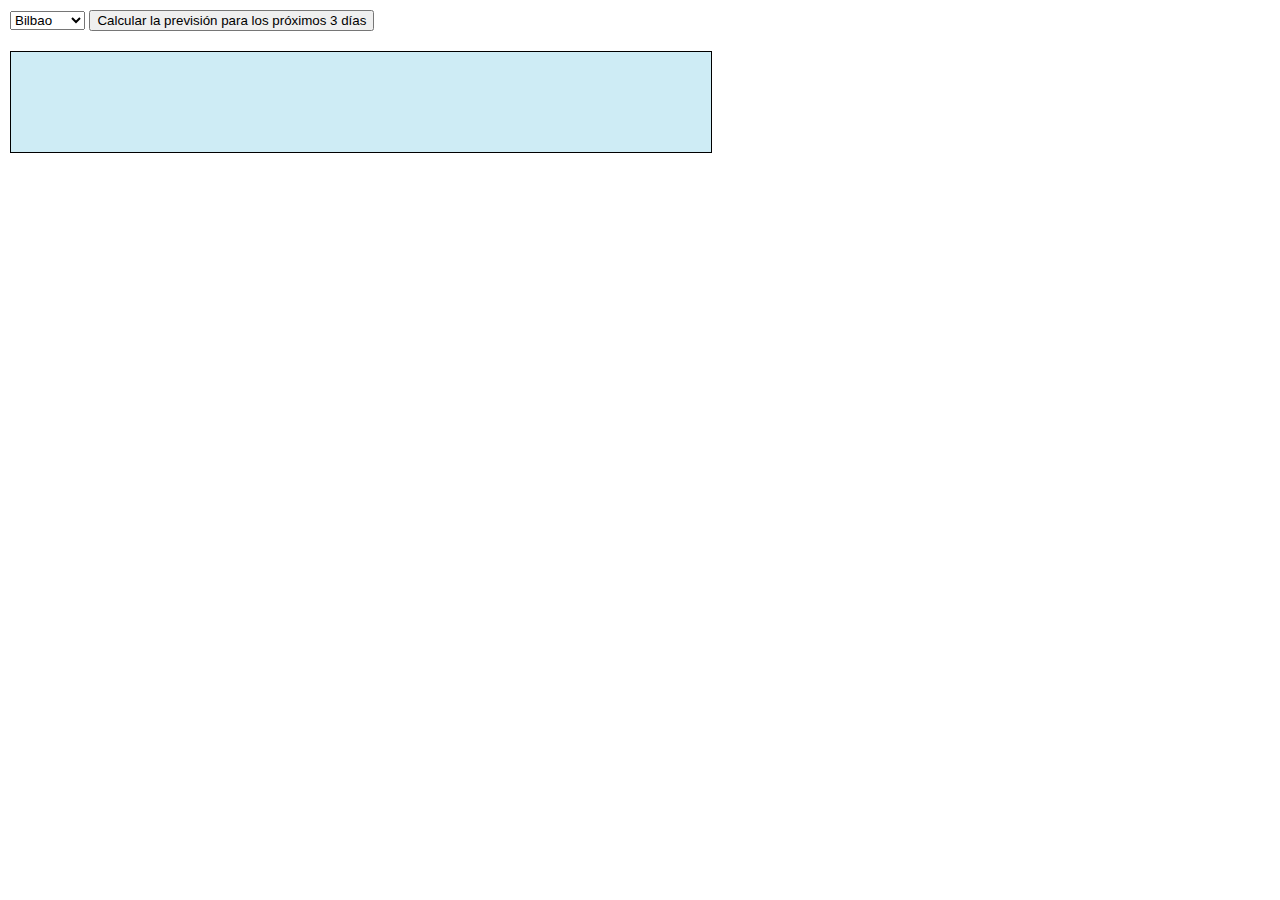
<file: JS/json_ajax_api_google_weather/index.html>
<!DOCTYPE html>
<html>
<head>
<meta charset="utf-8">
	<title>El tiempo</title>
	<script src="scripts.js"></script>
	<script src="http://ajax.googleapis.com/ajax/libs/jquery/1.11.0/jquery.min.js"> </script>
	<link rel="stylesheet" href="style.css">
</head>
<body>
	<div id="select">
		<select id="comboboxCiudad">
			<option value="1">Donostia</option>
			<option selected="selected" value="2">Bilbao</option>
			<option value="3">Vitoria</option>
		</select>
		<button type="button" id="btnTiempo">Calcular la previsión para los próximos 3 días</button>
	</div>
	<h3></h3>
	<div id="weather">
	</div>
</body>
</html>
</file>
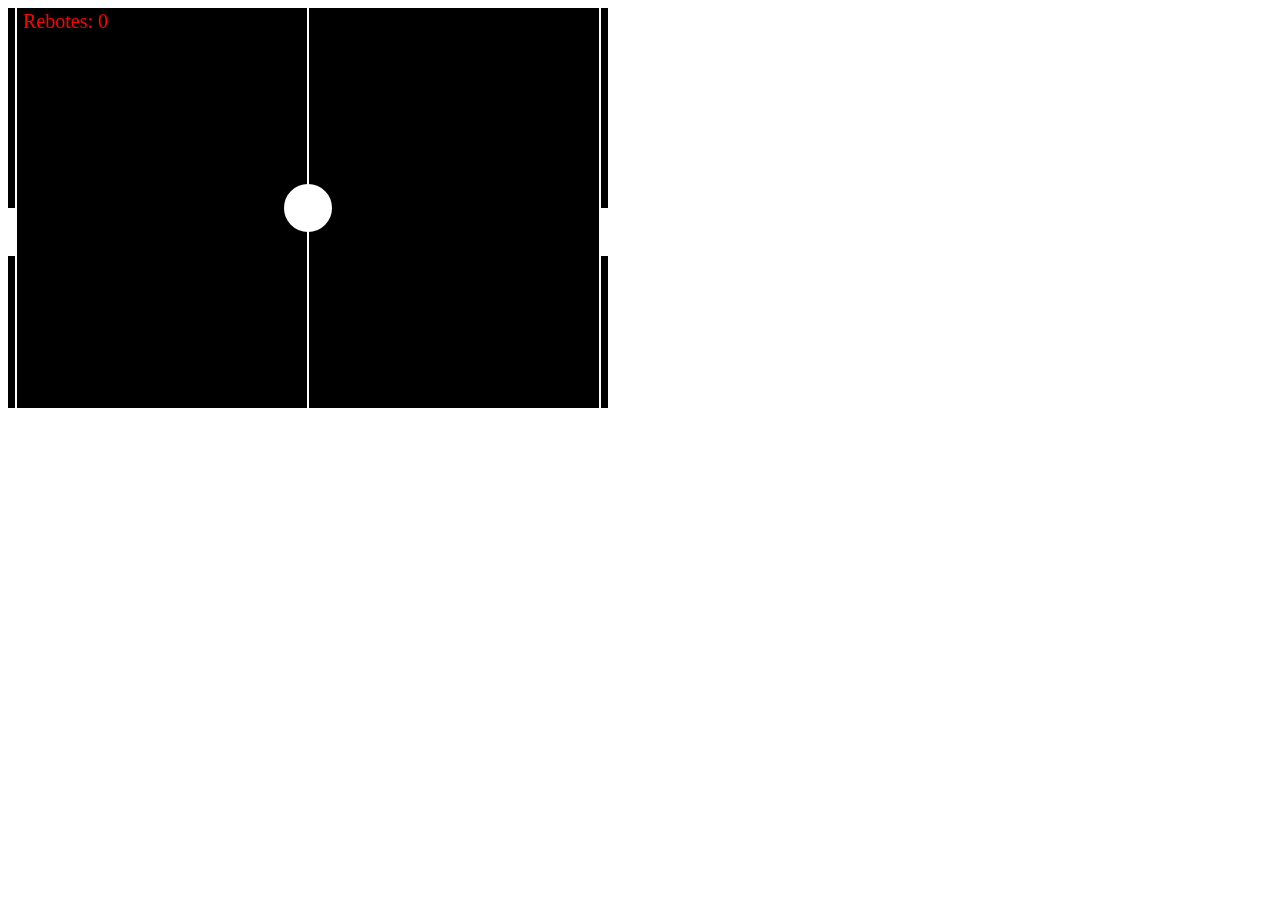
<file: Examen_JS/juego.html>
<!--
	EJERCICIO 2
Pinta en pantalla, usando el elemento canvas, el siguiente gráfico (al que llamaremos
campo de aquí en adelante). El dibujo tiene 600 pixels de ancho y 400 de alto. Hay 3 barras
verticales blancas: una en el medio del canvas y otras dos en las esquinas (a 8 pixels del
borde)
-->

<!DOCTYPE html>
<html lang="es">
	<head>
		<meta charset="UTF-8">
		<title>Examen</title>
	</head>
	<body>
		<canvas id="campo" width="600" height="400"/>
		<script src="js/jquery-1.10.2.js"></script>
		<script src="js/jquery-ui-1.10.4.min.js"></script>
		<script src="js/juego.js"></script>
		<script src="js/bola.js"></script>
		<script src="js/raqueta.js"></script>
	</body>
</html>
</file>
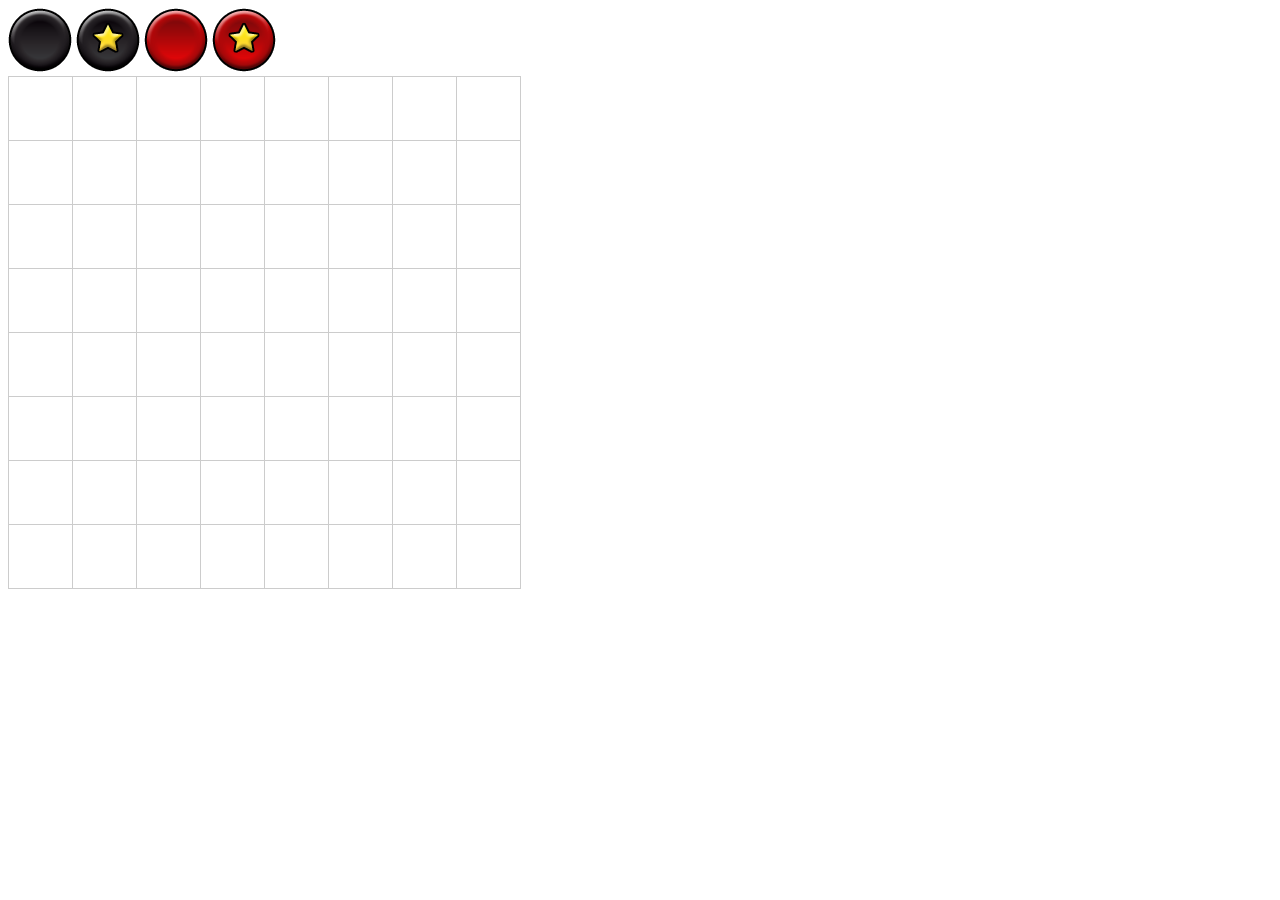
<file: jQuery/damasdnd.html>
<!DOCTYPE html>
<html lang="es">
<head>
<meta charset="utf-8" />
<title></title>
<link rel="stylesheet" href="css/common.css">
</head>
<body>
<div id="damas">
	<!-- imágenes tomadas de http://resonos.com/howto/checkers.php -->
     <img src="img/checker_black.png" id="black" />
     <img src="img/checker_black_king.png" id="black_king" />
     <img src="img/checker_red.png" id="red" />
     <img src="img/checker_red_king.png" id="red_king" />
  <div id="ui"> </div>
</div>
<!-- 64 pix/col * 8 column + 8 pix de margen = 520 -->
<canvas id="lienzo" width="520" height="515"></canvas>

<script src="js/jquery-1.10.2.js"></script>
<script src="js/jquery-ui-1.10.4.min.js"></script>
<script src="js/damasdnd.js"></script>
</body>
</html>
</file>
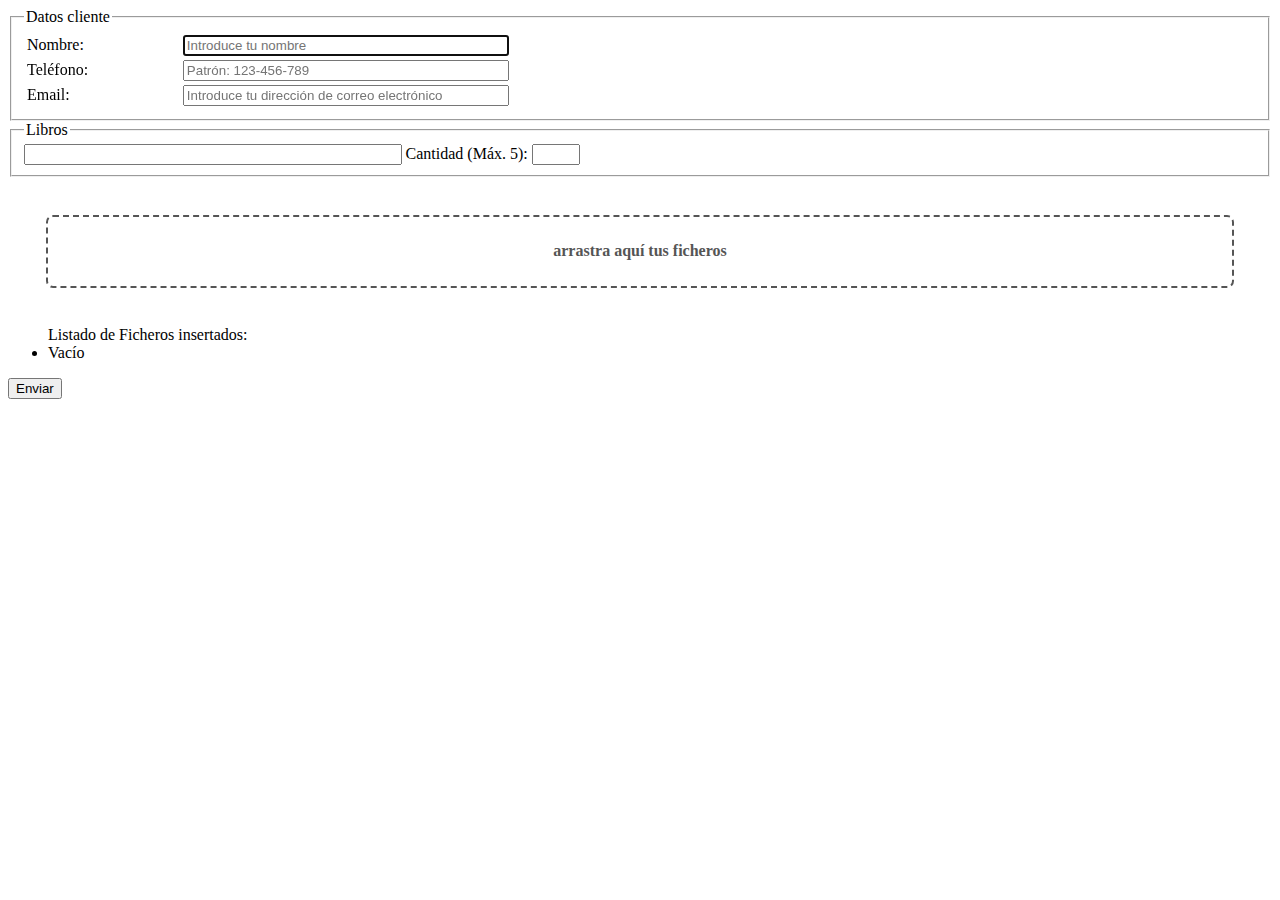
<file: JS/drag_and_drop_form/form.html>
<!DOCTYPE html>
<html lang="en">
<head>
<meta charset="UTF-8" />
<title>Formulario DnD</title>
<link rel="stylesheet" type="text/css" media="all" href="style.css" />
</head>
<body>

<form id="uploadform" action="" method="POST" enctype="multipart/form-data">
	<fieldset>
	<legend>Datos cliente</legend>
	<table id="tabla">
		<tr>
			<td><label for="nombre">Nombre: </label></td>
			<td><input id="nombre" name="nombreInput" placeholder="Introduce tu nombre" autofocus required></td>
		</tr>
		<tr>
			<td><label for="telefono">Teléfono: </label></td>
			<td><input id="telefono" name="telefonoInput" type="tel" placeholder="Patrón: 123-456-789" pattern="[0-9]{3}-[0-9]{3}-[0-9]{3}" required></td>
		</tr>
		<tr>	
			<td><label for="email">Email: </label></td>
			<td><input id="email" name="emailInput" type="email" placeholder="Introduce tu dirección de correo electrónico" required></td>
		</tr>
	</table>
	</fieldset>
	<fieldset>
	<legend>Libros</legend>
	<div>
	   <input type="text" id="datalist" list="listaLibros" name="librosInput" required>
		<datalist id="listaLibros">
			<option value="La sombra del viento">
			<option value="El prisionero del cielo">
			<option value="El juego del angel">
			<option value="El principe de la niebla">
			<option value="El palacio de la medianoche">
		</datalist>
	   <label for="nombre">Cantidad (Máx. 5): </label>
	   <input id="cantidad" type="number" name="cantLibrosInput" min="1" max="5" step="1" required>
	</div>
	</fieldset>
	<div>
	   <input type="file" id="fileselect" name="fileInput" multiple />
	   <div id="dropbox">arrastra aquí tus ficheros</div>
	</div>
	<div>
		<ul id="listadoFicheros">Listado de Ficheros insertados:
			<li id="vacio">Vacío</li>
		</ul>
	</div>
	<input type="submit" id="submitButton" value="Enviar">
</form>
<script src="form.js"></script>
</body>
</html>
</file>
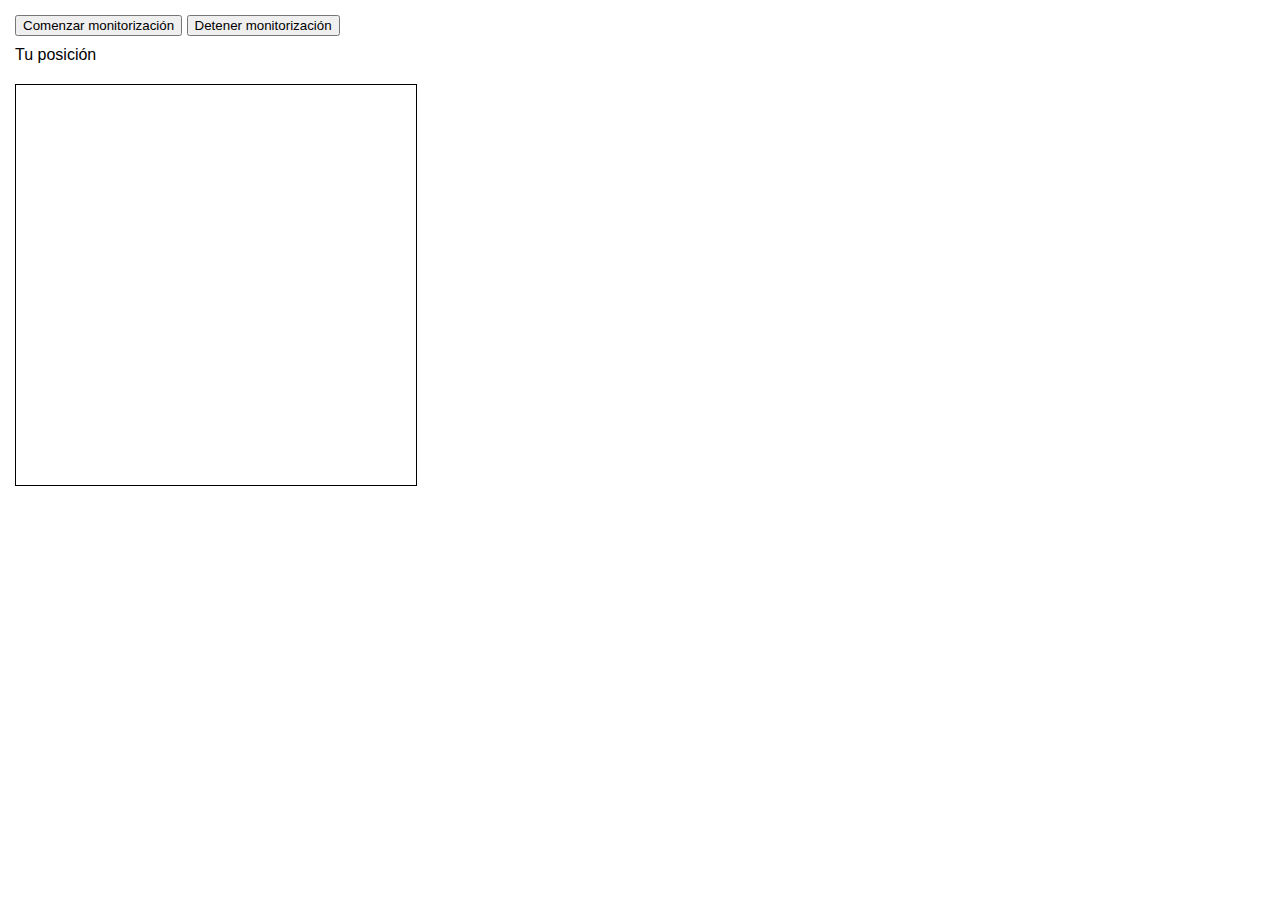
<file: JS/geolocalizacion/sigueme.html>
<!DOCTYPE html>
<html>
<head>
<meta charset="utf-8">
	<title>Trazando tu posición</title>
	<script src="http://maps.google.com/maps/api/js?v=3.exp&sensor=true"></script>
	<script src="sigueme.js"></script>
	<link rel="stylesheet" href="myLoc.css">
</head>
<body>
	<form>
		<input type="button" id="watch" value="Comenzar monitorización">
		<input type="button" id="clearWatch" value="Detener monitorización">
	</form>

	<div id="location">
		Tu posición
	</div>
	<div id="distance">
	</div>
	<div id="map">
	</div>
</body>
</html>
</file>
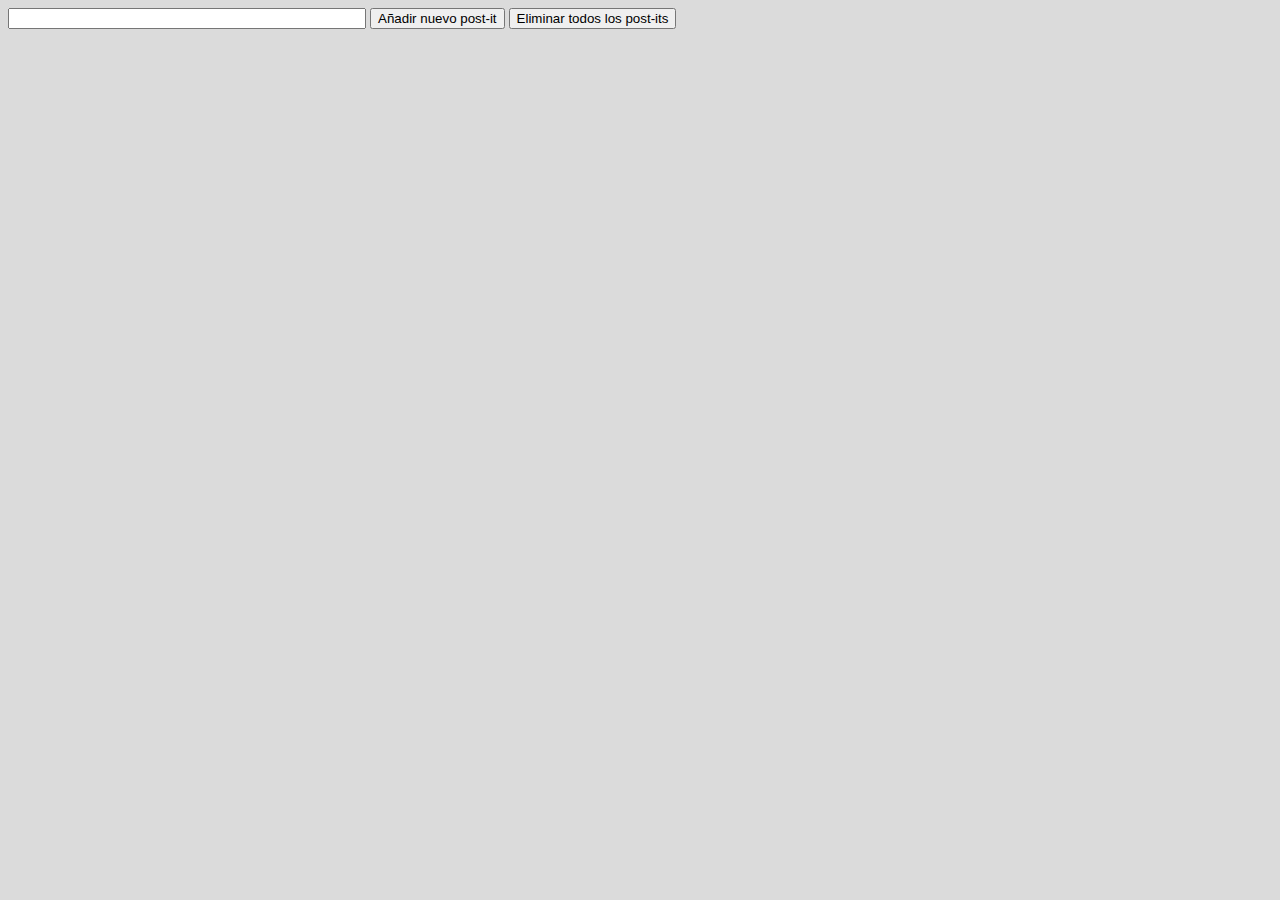
<file: JS/webstorage/postits.html>
<!doctype html>
<html>
<head>
<title>Post-its</title>
<meta charset="utf-8">
<link rel="stylesheet" href="postits.css">
<script src="postits.js"></script>
</head>
<body>
	<form>
	   <input type="text" id="note_text" />
	   <input type="button" id="add_button" value="Añadir nuevo post-it">
	   <input type="button" id="delete_button" value="Eliminar todos los post-its">
	</form>
	
	<ul id="stickies">
	</ul>
</body>
</html>
</file>
<file: JS/json_ajax_api_google_weather/style.css>
body {
	font-family: Arial, Helvetica, sans-serif;
	margin: 10px;
}

div#weather {
	margin-top: 20px;
	width: 700px;
	height: 100px;
	border: 1px solid black;
	background-color: #CEECF5;
}
</file>
<file: jQuery/css/common.css>
body {padding-top: 0px;}
#ui {
	position: absolute;
	top: 20px; 
      left: 600px;
}
</file>
<file: JS/drag_and_drop_form/style.css>
#dropbox
{
	font-weight: bold;
	text-align: center;
	padding: 2%;
	margin: 3%;
	color: #555;
	border: 2px dashed #555;
	border-radius: 7px;
	cursor: default;
}

#dropbox.hover
{
	color: #f00;
	border-color: #f00;
	border-style: solid;
	box-shadow: inset 0 3px 4px #888;
}
#fileselect{
	display: none;
}
#tabla{
	width: 50%;
}
td input{
	width: 70%;
}
#datalist{
	width:30%;
}
</file>
<file: JS/geolocalizacion/myLoc.css>
body {
	font-family: Arial, Helvetica, sans-serif;
	margin: 10px;
}
form, div#location, div#distance {
	padding: 5px;
}

div#map {
	margin: 5px;
	width: 400px;
	height: 400px;
	border: 1px solid black;
}
</file>
<file: JS/webstorage/postits.css>
/* 
   postits.css


*/


body {
	background-color: #dbdbdb;
	font-size: 100%;
}

form input#note_text {
	width: 350px;
}

/* postit note */

ul#stickies li {
	display: block;
	list-style: none;
	z-index: 1;
	float: left; 
	margin: 30px;
	padding: 15px 15px 50px 15px;
	width: 200px;
	height: 200px;
	border: 1px solid #bfbfbf;
        background-color: LightGoldenRodYellow;
	color: black;
	text-decoration: none;
	-webkit-box-shadow: 2px 2px 4px rgba(0, 0, 0, 0.4);
	-moz-box-shadow: 2px 2px 4px rgba(0, 0, 0, 0.4);
	-o-box-shadow: 2px 2px 4px rgba(0, 0, 0, 0.4);
	box-shadow: 2px 2px 4px rgba(0, 0, 0, 0.4);
	-webkit-transition: all 0.5s ease-in;
	-moz-transition: all 0.5s ease-in;
	-o-transition: all 0.5s ease-in;
	-ms-transition: all 0.5s ease-in;
	transition: all 0.5s ease-in;
	overflow: hidden;
} 

ul#stickies li span.postit {
	font-family: Verdana, Helvetica, sans-serif;
	font-size: 200%;
}

/* 
 * rotation
 */
ul#stickies li:nth-child(even) {
	-webkit-transform: rotate(2deg);
	-moz-transform: rotate(2deg);
	-o-transform: rotate(2deg);
	-ms-transform: rotate(2deg);
	transform: rotate(2deg);
}

ul#stickies li:nth-child(odd) {
	-webkit-transform: rotate(-1deg);
	-moz-transform: rotate(-1deg);
	-o-transform: rotate(-1deg);
	-ms-transform: rotate(-1deg);
	transform: rotate(-1deg);
}

ul#stickies li:nth-child(3n) {
	-webkit-transform: rotate(1deg);
	-moz-transform: rotate(1deg);
	-o-transform: rotate(1deg);
	-ms-transform: rotate(1deg);
	transform: rotate(1deg);
}

/* 
   Transform demo 
   Uses the transition (defined above) to ease in.
*/
ul#stickies li:hover {
	-webkit-box-shadow: 5px 5px 6px rgba(0, 0, 0, 0.4);
	-moz-box-shadow: 5px 5px 6px rgba(0, 0, 0, 0.4);
	-o-box-shadow: 5px 5px 6px rgba(0, 0, 0, 0.4);
	-webkit-transform: rotate(0deg) scale(1.25);
	-moz-transform: rotate(0deg) scale(1.25);
	-o-transform: rotate(0deg) scale(1.25);
	-ms-transform: rotate(0deg) scale(1.25);
	transform: rotate(0deg) scale(1.25);
	z-index: 10;
}
</file>
